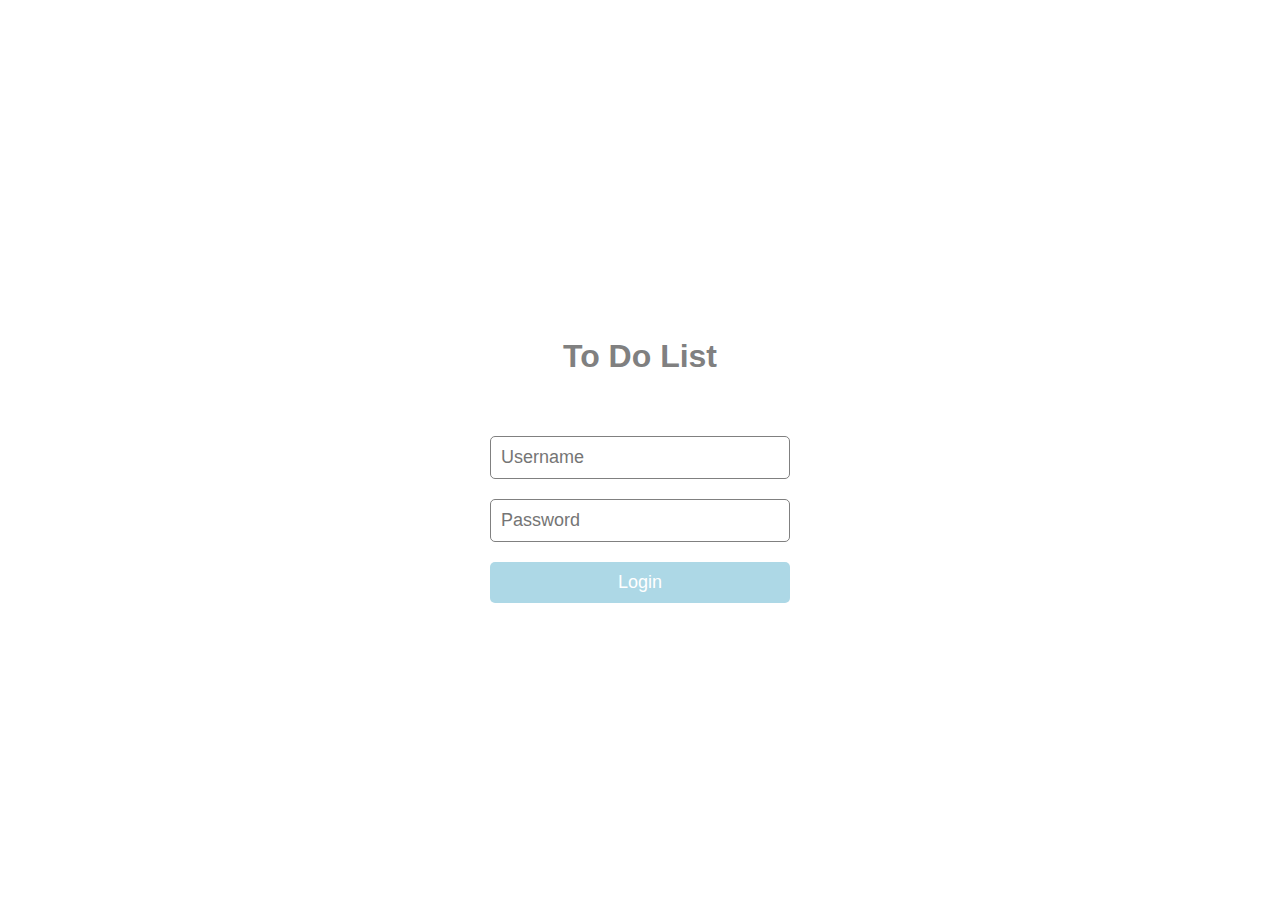
<file: index.html>
<html>
<head>
    <title>To-Do List</title>
    <link rel="stylesheet" type="text/css" href="style.css" />
    <style>
        body,
        form {
            margin: 0;
        }
        h1 {
            background-color: transparent;
            color: grey;
        }
    </style>
</head>
<body>
    <form id="login">
        <h1>To Do List</h1>
        <input type="text" placeholder="Username" />
        <input type="password" placeholder="Password" />
        <input type="submit" value="Login" />
    </form>
    <script type="text/javascript" src="index.js"></script>
        <script type="text/javascript">
        const login = document.getElementById("login");

        login.children[3].addEventListener("click", (e) => {
            if (login.children[1].value === "admin" && login.children[2].value === "admin") {
                window.location.href = "main.html";
            }
            else {
                alert("Maaf, username atau password Anda tidak tepat.")
            }
        })
    </script>
</body>
</html>
</file>
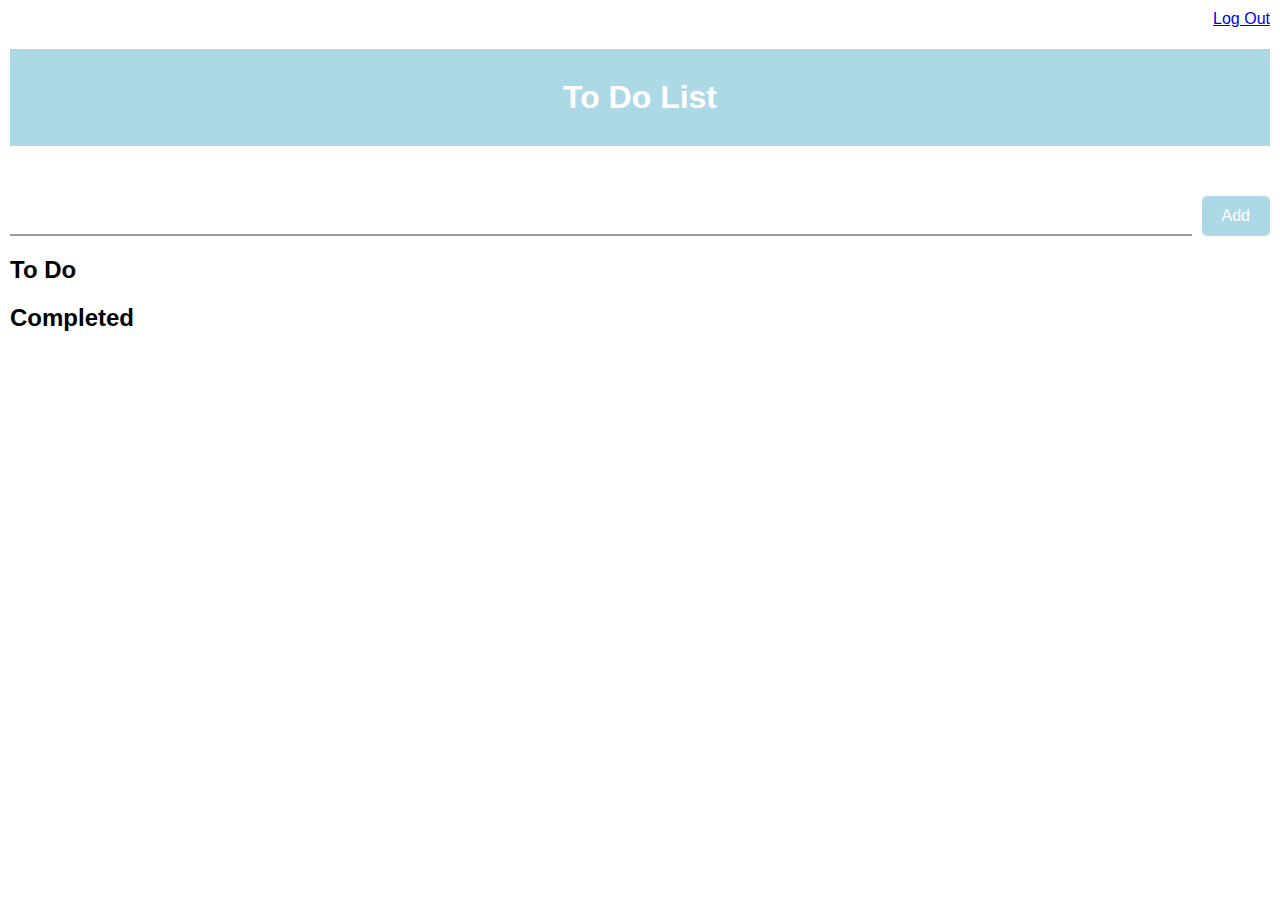
<file: main.html>
<html>
<head>
    <title>To-Do List</title>
    <link rel="stylesheet" type="text/css" href="style.css" />
    <style>
        body {
            margin: 10;
        }
    </style>
</head>
<body>
    <p class="logout"><a href="index.html">Log Out</a></p>
    <h1>To Do List</h1>
    <form>
        <input type="text" id="task">
        <button id="add">Add</button>
    </form>
    <h2>To Do</h2>
    <ul id="todolist"></ul>
    <h2>Completed</h2>
    <ul id="completedlist"></ul>
    <script type="text/javascript" src="index.js"></script>
</body>
</html>
</file>
<file: style.css>
* {
      box-sizing: border-box;
  }

  body {
      font-family: Arial, sans-serif;
  }

  #login {
      display: flex;
      flex-direction: column;
      align-items: center;
      justify-content: center;
      height: 100vh;
  }

  #login input[type="text"],
  #login input[type="password"] {
      flex-grow: 0;
      width: 300px;
      padding: 10px;
      margin: 10px 0;
      font-size: 18px;
      border-radius: 5px;
      border: 1px solid gray;
  }

  #login input[type="submit"] {
      width: 300px;
      padding: 10px;
      margin: 10px 0;
      font-size: 18px;
      border-radius: 5px;
      border: none;
      background-color: lightblue;
      color: white;
      cursor: pointer;
  }

  .logout {
      text-align: right;
      margin: 0;
  }

  h1 {
      text-align: center;
      padding: 30px;
      background-color: lightblue;
      color: white;
  }

  form {
      display: flex;
      justify-content: center;
      margin-top: 50px;
  }

  input[type="text"] {
      padding: 10px;
      font-size: 16px;
      flex-grow: 1;
      margin-right: 10px;
      border: none;
      border-bottom: 2px outset;
      outline: none;
  }

  button {
      padding: 10px 20px;
      font-size: 16px;
      background-color: lightblue;
      border: none;
      border-radius: 5px;
      cursor: pointer;
      color: white;
  }

  #todolist, #completedlist {
      list-style: none;
      margin: 0;
      padding: 0;
  }

  #todolist li, #completedlist li {
      background-color: lightblue;
      margin-top: 10px;
      padding: 20px;
      display: flex;
      align-items: center;
      border-radius: 5px;
      box-shadow: 0px 2px 4px rgba(0, 0, 0, 0.2);
  }

  #todolist input[type="checkbox"], #completedlist input[type="checkbox"] {
      margin-right: 10px;
  }

  #todolist span, #completedlist span {
      flex-grow: 1;
      text-decoration: none;
      font-weight: bold;
      margin-right: 10px;
  }

  #todolist button, #completedlist button {
      background-color: tomato;
      border: none;
      color: white;
      padding: 10px;
      border-radius: 5px;
      cursor: pointer;
      margin-left: auto;
  }
</file>
